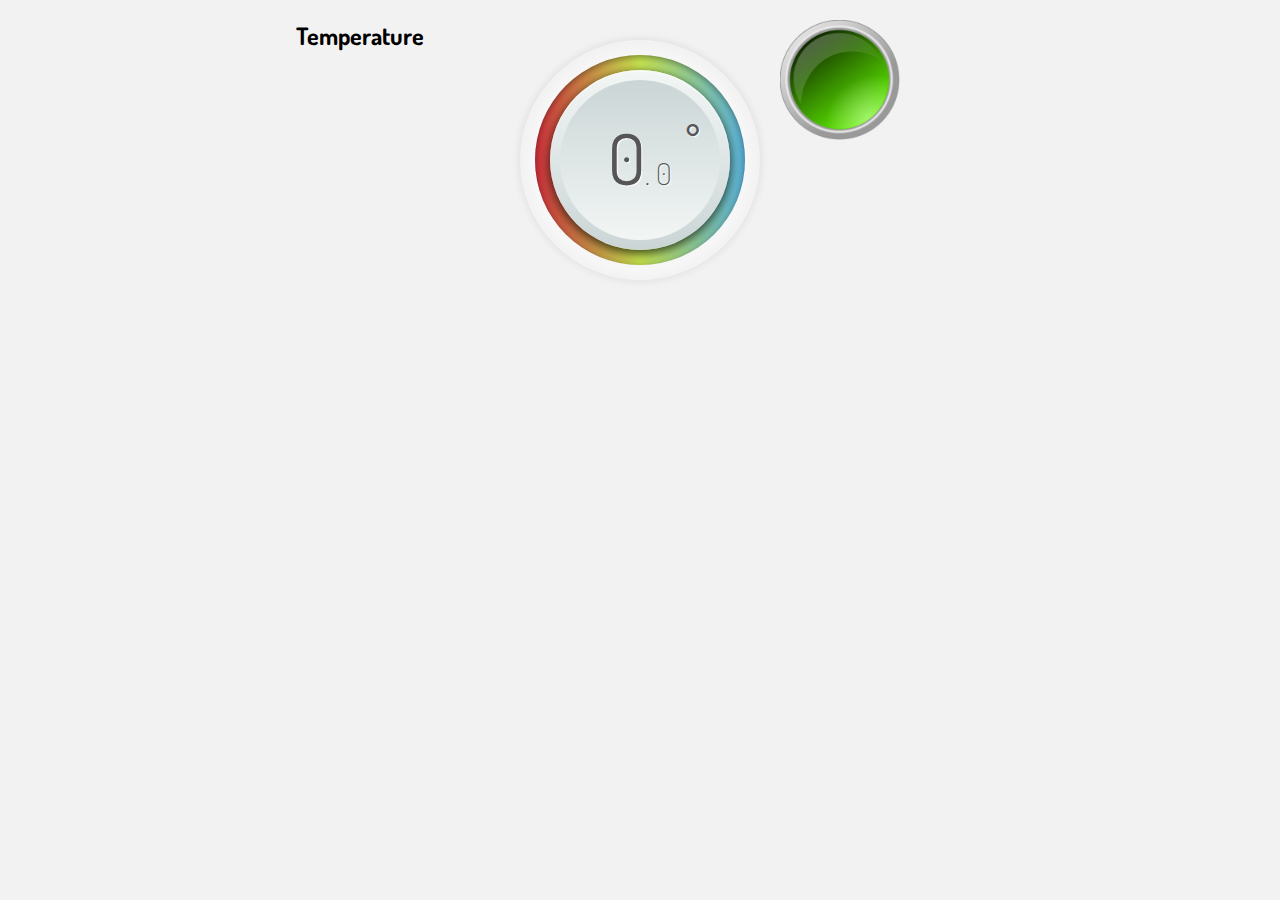
<file: mockedcaffepiroaster/web/index.html>
<html>
    <head>
        <title>Caffee Pi-Roaster</title>
        <meta http-equiv="cache-control" content="max-age=0" />
        <meta http-equiv="cache-control" content="no-cache" />
        <meta http-equiv="expires" content="0" />
        <meta http-equiv="expires" content="Tue, 01 Jan 1980 1:00:00 GMT" />
        <meta http-equiv="pragma" content="no-cache" />

        <link rel="stylesheet" type="text/css" href="css/style.css" />
        <meta http-equiv="Content-Type" content="text/html;charset=UTF-8">
        <script src="http://code.jquery.com/jquery-1.9.1.min.js"></script>
        <script type="text/javascript" src="https://www.google.com/jsapi"></script>
        <script type="text/javascript" src="js/common.js"></script>
    </head>
    <body>
        <div class="content">
            <div class="thermometers">
                <div class="label">Temperature</div> 
                  <div class="de">
                    <div class="den">
                      <div class="dene">
                        <div class="denem">
                          <div class="deneme">
                            <label id="sens_temp">0</label><span>. <label id="sens_temp_decimal">0</label></span><strong>&deg;</strong>
                          </div>
                        </div>
                      </div>
                    </div>
                </div>
            </div>
            <div id="chartdiv"></div>
            <a href="#" onMouseDown="return handleMDown()" onMouseUp="return handleMUp()"><img name="jsbutton" src="btn_green.png" width="120" height="120" border="0" alt="javascript button"></a>
      </div>
      </body>
</html>
</file>
<file: mockedcaffepiroaster/web/css/style.css>
@import url(http://fonts.googleapis.com/css?family=Dosis:200,400,500,600);
* {
    margin: 0;
    padding: 0;
    outline: 0;
}

body {
    text-align: center;
    background: #f2f2f2;
}

div.content {
    position: relative;
    margin: 0 auto;
    text-align: left;
    width: 100%;
}

div.thermometers {
    margin: 20px auto;
    width: 840px;
}

div.thermometers .label {
    position: relative;
    float: left;
    width: 280px;
    text-align: center;
    font-size: 24px;
    font-family: 'Dosis';
    font-weight: bold;
}



div.thermometers .details {
    position: relative;
    float: left;
    width: 280px;
    text-align: center;
    font-size: 16px;
    font-family: 'Dosis';
    font-weight: bold;
}

div.thermometers .last-update {
    margin: 10px auto;
    text-align: left;
    width: 560px;
    font-size: 12px;
    font-family: 'Dosis';
    font-weight: bold;
}

 .de .den, .de .dene, .de .denem, .de .deneme { position: absolute;  left: 50%; top: 50%; }

.de {
    position: relative;
    float: left;
    margin: 20px;
    width: 240px;
    height: 240px;
    border-radius: 100%;
    box-shadow: 0 0 10px rgba(0, 0, 0, .1);
    background-color: transparent;
}

.den {
    position: relative;
    width: 210px;
    height: 210px;
    margin: -105px 0 0 -105px;
    border-radius: 100%;
    box-shadow: inset 0 2px 10px rgba(0, 0, 0, .5), 0 2px 20px rgba(255, 255, 255, 1);
    background: #df3341;
    background: -moz-linear-gradient(left, #df3341 0%, #d4f355 50%, #61c0ec 100%);
    background: -webkit-gradient(linear, left top, right top, color-stop(0%,#df3341), color-stop(50%,#d4f355), color-stop(100%,#61c0ec));
    background: -webkit-linear-gradient(left, #df3341 0%,#d4f355 50%,#61c0ec 100%);
    background: linear-gradient(to right, #df3341 0%,#d4f355 50%,#61c0ec 100%);
}

.denh {
    position: relative;
    width: 210px;
    height: 210px;
    margin: -105px 0 0 -105px;
    border-radius: 100%;
    box-shadow: inset 0 2px 10px rgba(0, 0, 0, .5), 0 2px 20px rgba(255, 255, 255, 1);
    background: #df3341;
    background: -moz-linear-gradient(left, #61c0ec 0%, #09ff00 50%, #61c0ec 100%);
    background: -webkit-gradient(linear, left top, right top, color-stop(0%,#61c0ec), color-stop(50%,#09ff00), color-stop(100%,#61c0ec));
    background: -webkit-linear-gradient(left, #61c0ec 0%,#09ff00 50%,#61c0ec 100%);
    background: linear-gradient(to right, #61c0ec 0%,#09ff00 50%,#61c0ec 100%);
    left: 50%;
    top: 50%;
}


 

.dene {
    width: 180px;
    height: 180px;
    margin: -90px 0 0 -90px;
    border-radius: 100%;
    box-shadow: inset 0 2px 2px rgba(255, 255, 255, .4), 0 3px 13px rgba(0, 0, 0, .85);
    background: #f2f6f5;
    background: -moz-linear-gradient(top, #f2f6f5 0%, #cbd5d6 100%);
    background: -webkit-gradient(linear, left top, left bottom, color-stop(0%, #f2f6f5), color-stop(100%, #cbd5d6));
    background: -webkit-linear-gradient(top, #f2f6f5 0%, #cbd5d6 100%);
    background: -o-linear-gradient(top, #f2f6f5 0%, #cbd5d6 100%);
}
.denem {
    width: 160px;
    height: 160px;
    margin: -80px 0 0 -80px;
    border-radius: 100%;
    background: #cbd5d6;
    background: -moz-linear-gradient(top, #cbd5d6 0%, #f2f6f5 100%);
    background: -webkit-gradient(linear, left top, left bottom, color-stop(0%, #cbd5d6), color-stop(100%, #f2f6f5));
    background: -webkit-linear-gradient(top, #cbd5d6 0%, #f2f6f5 100%);
}

.deneme {
    padding: 23px 10px 0 10px;
    width: 120px;
    height: 137px;
    display: inline-block;
    margin: -70px 0 0 -70px;
    color: #555;
    text-shadow: 1px 1px 1px white;
    font-family: 'Dosis';
    font-size: 70px;
    font-weight: 400;
    text-align: center;
}
.deneme span { font-size: 30px; font-weight: 200; }
.deneme strong { position: absolute; right: 10px; top: 25px; font-size: 34px; }

#chartdiv {
    width: 100%;
    height: 300px;
    float: left;
}


#linkdiv {
    width: 100%;
    height: 300px;
    float: left;
    margin-top : 40px;
    text-align: center;
}
</file>
